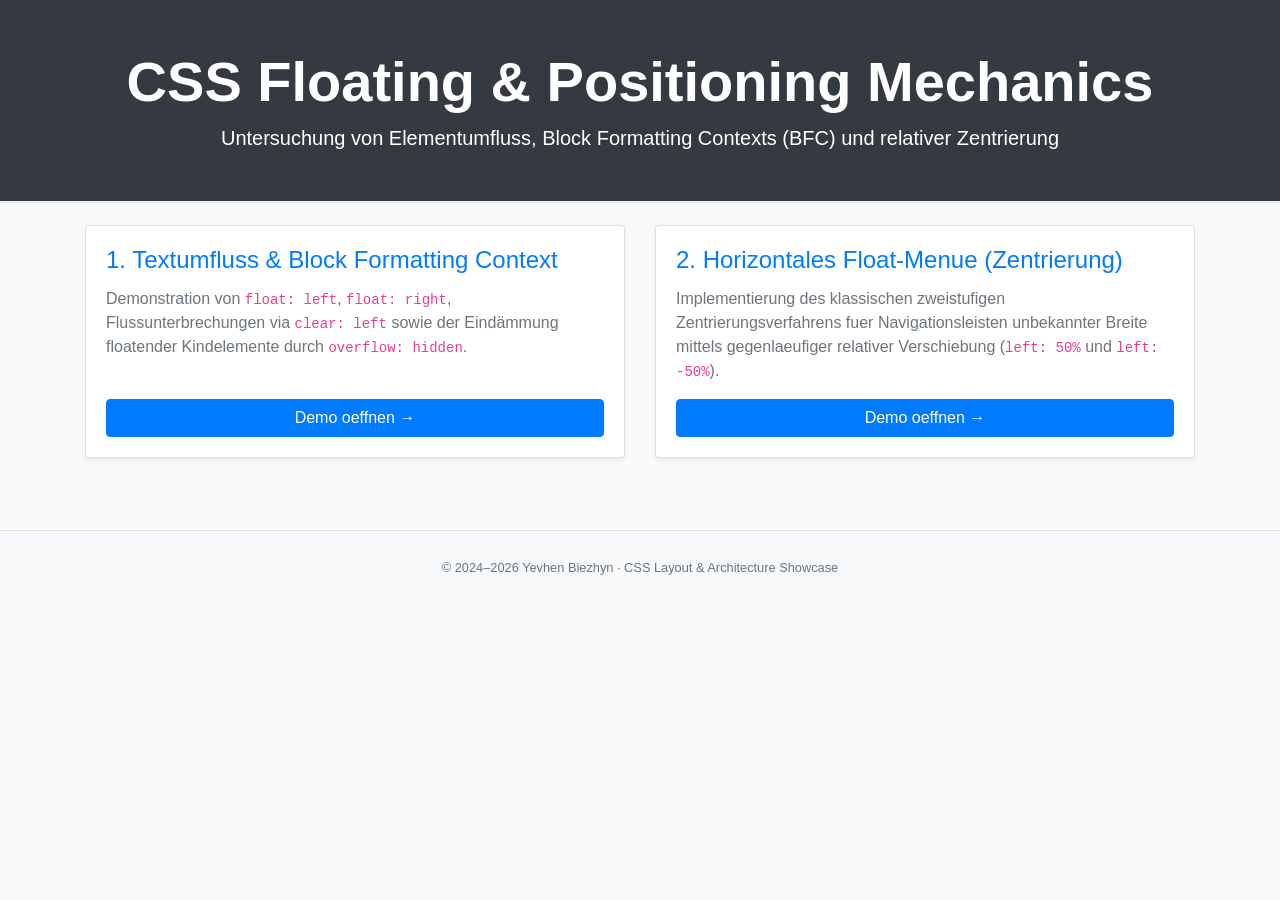
<file: index.html>
<!DOCTYPE html>
<html lang="de">
<head>
    <meta charset="UTF-8">
    <meta name="viewport" content="width=device-width, initial-scale=1.0">
    <title>CSS Float Layouts &amp; Mechanics Showcase</title>
    <link rel="stylesheet" href="vendor/bootstrap/css/bootstrap.min.css">
</head>
<body class="bg-light">
    <header class="bg-dark text-white py-5 mb-4 shadow-sm">
        <div class="container text-center">
            <h1 class="display-4 font-weight-bold">CSS Floating &amp; Positioning Mechanics</h1>
            <p class="lead mb-0">Untersuchung von Elementumfluss, Block Formatting Contexts (BFC) und relativer Zentrierung</p>
        </div>
    </header>

    <main class="container">
        <div class="row">
            <div class="col-md-6 mb-4">
                <div class="card h-100 shadow-sm">
                    <div class="card-body d-flex flex-column">
                        <h2 class="card-title h4 text-primary">1. Textumfluss &amp; Block Formatting Context</h2>
                        <p class="card-text text-muted flex-grow-1">
                            Demonstration von <code>float: left</code>, <code>float: right</code>, Flussunterbrechungen via <code>clear: left</code> sowie der Eindämmung floatender Kindelemente durch <code>overflow: hidden</code>.
                        </p>
                        <a href="pages/float-text-flow.html" class="btn btn-primary mt-auto">Demo oeffnen &rarr;</a>
                    </div>
                </div>
            </div>

            <div class="col-md-6 mb-4">
                <div class="card h-100 shadow-sm">
                    <div class="card-body d-flex flex-column">
                        <h2 class="card-title h4 text-primary">2. Horizontales Float-Menue (Zentrierung)</h2>
                        <p class="card-text text-muted flex-grow-1">
                            Implementierung des klassischen zweistufigen Zentrierungsverfahrens fuer Navigationsleisten unbekannter Breite mittels gegenlaeufiger relativer Verschiebung (<code>left: 50%</code> und <code>left: -50%</code>).
                        </p>
                        <a href="pages/float-centered-menu.html" class="btn btn-primary mt-auto">Demo oeffnen &rarr;</a>
                    </div>
                </div>
            </div>
        </div>
    </main>

    <footer class="text-center text-muted py-4 border-top mt-5">
        <small>&copy; 2024–2026 Yevhen Biezhyn &middot; CSS Layout &amp; Architecture Showcase</small>
    </footer>

    <script src="vendor/jquery/jquery.min.js"></script>
    <script src="vendor/popper/popper.min.js"></script>
    <script src="vendor/bootstrap/js/bootstrap.bundle.js"></script>
</body>
</html>
</file>
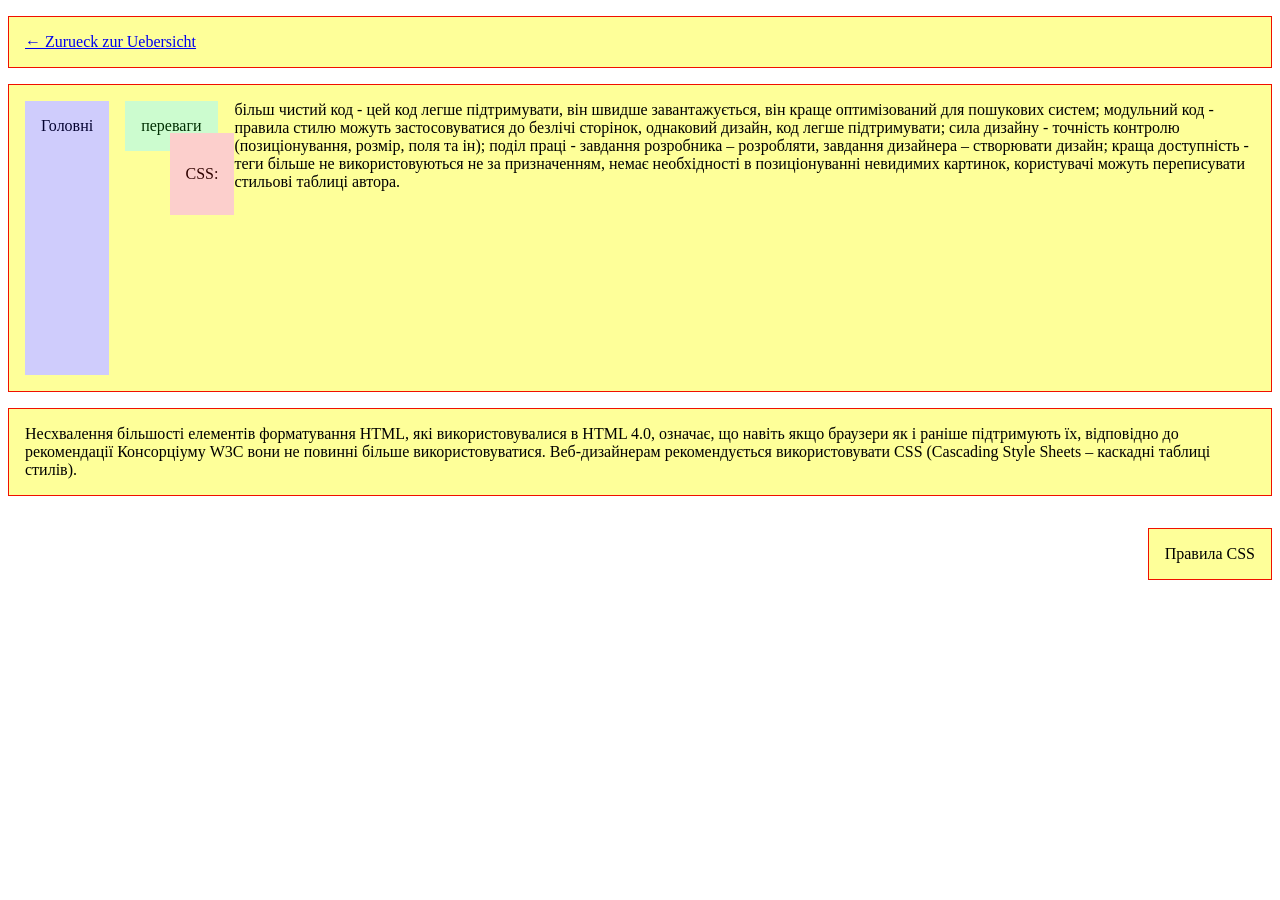
<file: pages/float-text-flow.html>
<!DOCTYPE html>
<html lang="uk">
<head>
    <meta charset="UTF-8">
    <meta name="viewport" content="width=device-width, initial-scale=1.0">
    <title>CSS Float Mechanics &amp; BFC</title>
    <link rel="stylesheet" href="../css/float-text-flow.css">
</head>
<body>
    <p><a href="../index.html">&larr; Zurueck zur Uebersicht</a></p>

    <!-- Paragraph 1: Demonstrates Block Formatting Context via overflow: hidden -->
    <p id="p1">
        <span id="span-a">Головні</span>
        <span id="span-b">переваги</span>
        <span id="span-c">CSS:</span>
        більш чистий код - цей код легше підтримувати, він швидше завантажується, він краще оптимізований для пошукових систем;
        модульний код - правила стилю можуть застосовуватися до безлічі сторінок, однаковий дизайн, код легше підтримувати;
        сила дизайну - точність контролю (позиціонування, розмір, поля та ін);
        поділ праці - завдання розробника – розробляти, завдання дизайнера – створювати дизайн;
        краща доступність - теги більше не використовуються не за призначенням, немає необхідності в позиціонуванні невидимих картинок, користувачі можуть переписувати стильові таблиці автора.
    </p>

    <!-- Paragraph 2: Demonstrates clearing previous floats -->
    <p id="p2">
        Несхвалення більшості елементів форматування HTML, які використовувалися в HTML 4.0, означає, що навіть якщо браузери як і раніше підтримують їх, відповідно до рекомендації Консорціуму W3C вони не повинні більше використовуватися. Веб-дизайнерам рекомендується використовувати CSS (Cascading Style Sheets – каскадні таблиці стилів).
    </p>

    <!-- Paragraph 3: Demonstrates float: right -->
    <p id="p3">Правила CSS</p>
</body>
</html>
</file>
<file: css/float-text-flow.css>
/* ==========================================================================
   CSS Float Flow, Margins and BFC Containment
   ========================================================================== */

#span-a {
    float: left;
    background-color: #cfccfc;
    color: #030030;
    padding: 1em 1em 15em;
}

#span-b {
    float: left;
    background-color: #ccfccf;
    color: #003003;
    padding: 1em;
    margin-left: 1em;
    margin-right: 1em;
}

#span-c {
    float: left;
    background-color: #fccfcc;
    color: #300300;
    padding: 2em 1em;
    margin-top: 2em;
    margin-bottom: 2em;
    margin-left: -4em;
}

p {
    border: 1px solid #f00f00;
    padding: 1em;
    background-color: #feff99;
}

/* Erzeugt einen Block Formatting Context (BFC), um floatende Elemente einzudaemmen */
#p1 {
    overflow: hidden;
}

/* Setzt den linken Fluss zurueck */
#p2 {
    clear: left;
}

/* Floatet das Element an den rechten Rand */
#p3 {
    float: right;
}
</file>
